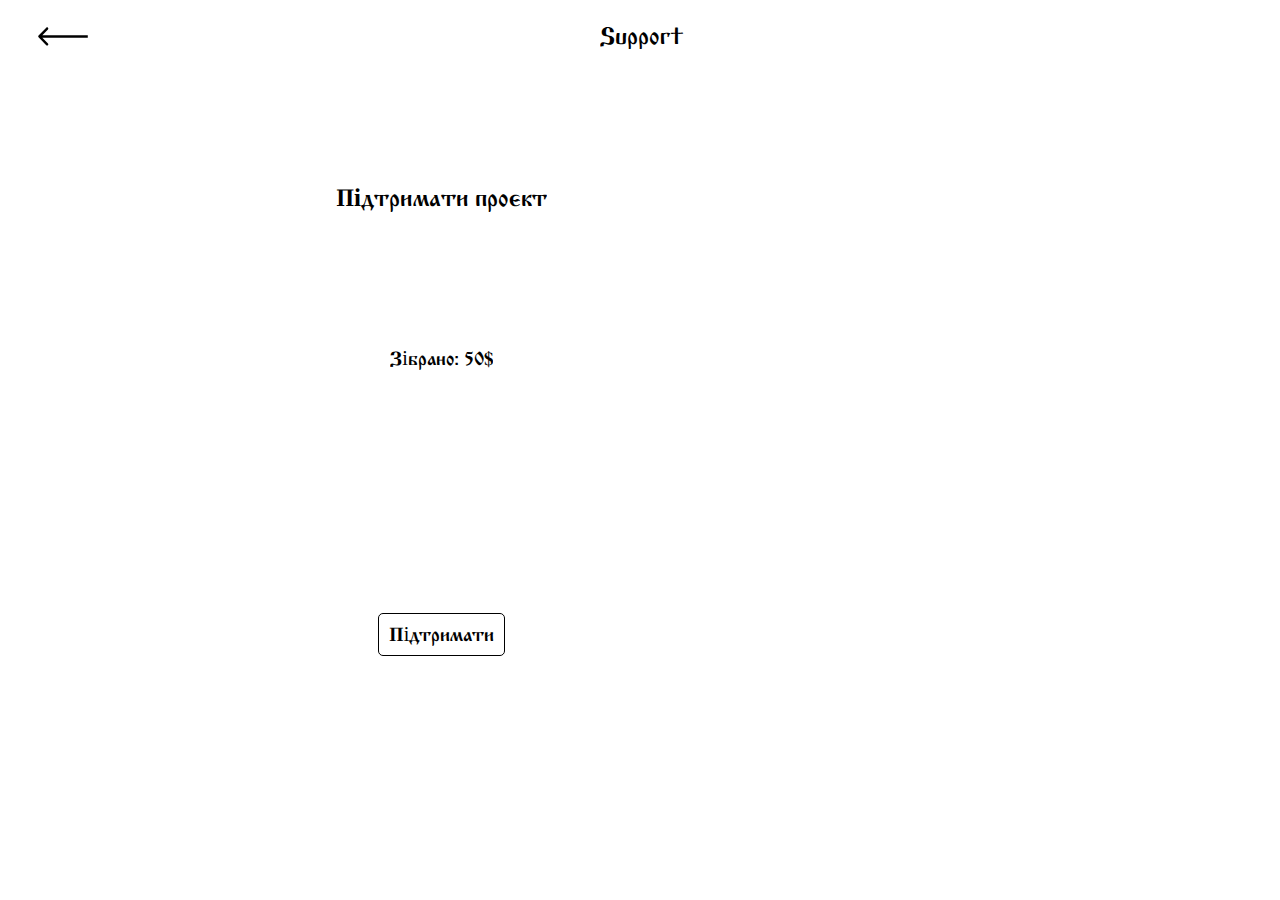
<file: support/support.html>
<!DOCTYPE html>
<html lang="en">

<head>
    <meta charset="UTF-8">
    <meta http-equiv="X-UA-Compatible" content="IE=edge">
    <meta name="viewport" content="width=device-width, initial-scale=1.0">
    <link rel="stylesheet" href="../nullystyle/css/fonts.css">
    <link rel="stylesheet" href="../nullystyle/css/nullystyle.css">
    <link rel="stylesheet" href="../nullystyle/css/screen.css">
    <link rel="stylesheet" href="css/style.css">
    <title>Support</title>
</head>

<body>
    <div class="wrapper">
        <header class="header">
            <a href="../index.html"><img src="img/back.svg" alt="" class="arrowBack"></a>
            <h1 class="title">Support</h1>
        </header>
        <div class="donate__wrap-items">
            <div class="donate__wrap-item">
                <h2 class="donate__title">Підтримати проєкт</h2>
                <div class="donate__collected-wrap">
                    <span class="donate__collected-title">Зібрано:</span>
                    <span class="dontae__collected-money">50$</span>
                </div>
                <button class="donate__button">Підтримати</button>
            </div>
        </div>

    </div>
</body>

</html>
</file>
<file: nullystyle/css/fonts.css>
@charset "UTF-8";@font-face{font-family:"CyrillicOld";src:url("../fonts/cyrillicold.eot");src:local("☺"),url("../fonts/cyrillicold.woff") format("woff"),url("../fonts/cyrillicold.ttf") format("truetype"),url("../fonts/cyrillicold.svg") format("svg");font-weight:normal;font-style:normal}
</file>
<file: nullystyle/css/nullystyle.css>
*{margin:0;padding:0}* a{color:#fff;text-decoration:none}
</file>
<file: nullystyle/css/screen.css>
/* Nullystyle all */
* {
  margin: 0;
  padding: 0;
  font-family: "CyrillicOld";
  overflow: overlay;
}

/* nullystyle wrapper */

.wrapper {
  overflow-x: hidden;
}

/* nullystyle screen */

.screen {
  min-height: 100vh;
  min-width: 100vw;
}
</file>
<file: support/css/style.css>
.wrapper{overflow-x:hidden}.wrapper .header{display:-webkit-box;display:-ms-flexbox;display:flex;-webkit-box-align:center;-ms-flex-align:center;align-items:center;margin:0;padding:0;margin:3vh 0 0 0vw}.wrapper .header .title{font-size:25px;margin-left:40vw}.wrapper .header .arrowBack{width:50px;cursor:pointer;margin-left:3vw}.wrapper .header .arrowBack:hover{-webkit-animation-name:arrowBack;animation-name:arrowBack;-webkit-animation-duration:1s;animation-duration:1s}@-webkit-keyframes arrowBack{0%{-webkit-transform:translateX(0);transform:translateX(0)}50%{-webkit-transform:translateX(5px);transform:translateX(5px)}75%{-webkit-transform:translateX(-10px);transform:translateX(-10px)}to{-webkit-transform:translateX(0);transform:translateX(0)}}@keyframes arrowBack{0%{-webkit-transform:translateX(0);transform:translateX(0)}50%{-webkit-transform:translateX(5px);transform:translateX(5px)}75%{-webkit-transform:translateX(-10px);transform:translateX(-10px)}to{-webkit-transform:translateX(0);transform:translateX(0)}}.wrapper .donate__wrap-items{margin-top:11vh;min-height:70vh}.wrapper .donate__wrap-items .donate__wrap-item{display:-webkit-inline-box;display:-ms-inline-flexbox;display:inline-flex;-webkit-box-orient:vertical;-webkit-box-direction:normal;-ms-flex-direction:column;flex-direction:column;-webkit-box-align:center;-ms-flex-align:center;align-items:center;min-width:21vw;min-height:64vh;margin-left:24vw;border-radius:26px;-webkit-transition:0.4s;transition:0.4s}.wrapper .donate__wrap-items .donate__wrap-item .donate__title{font-size:25px;margin-top:4vh}.wrapper .donate__wrap-items .donate__wrap-item .donate__collected-wrap{margin:15vh 0 27vh 0;font-size:20px}.wrapper .donate__wrap-items .donate__wrap-item .donate__button{display:inline-block;border:1px solid #000;background:transparent;padding:1vh 0.73vw;font-size:20px;-webkit-transition:0.8s;transition:0.8s;cursor:pointer;border-radius:5px}.wrapper .donate__wrap-items .donate__wrap-item .donate__button:hover{background:#000;color:#fff}.wrapper .donate__wrap-items .donate__wrap-item .donate__button:active{-webkit-transform-origin:bottom center;transform-origin:bottom center;-webkit-transform:scale(0.9);transform:scale(0.9)}.wrapper .donate__wrap-items .donate__wrap-item:hover{-webkit-transform:translate(-4px,-4px);transform:translate(-4px,-4px);-webkit-box-shadow:4px 4px 8px rgba(0,0,0,0.25);box-shadow:4px 4px 8px rgba(0,0,0,0.25)}
</file>
